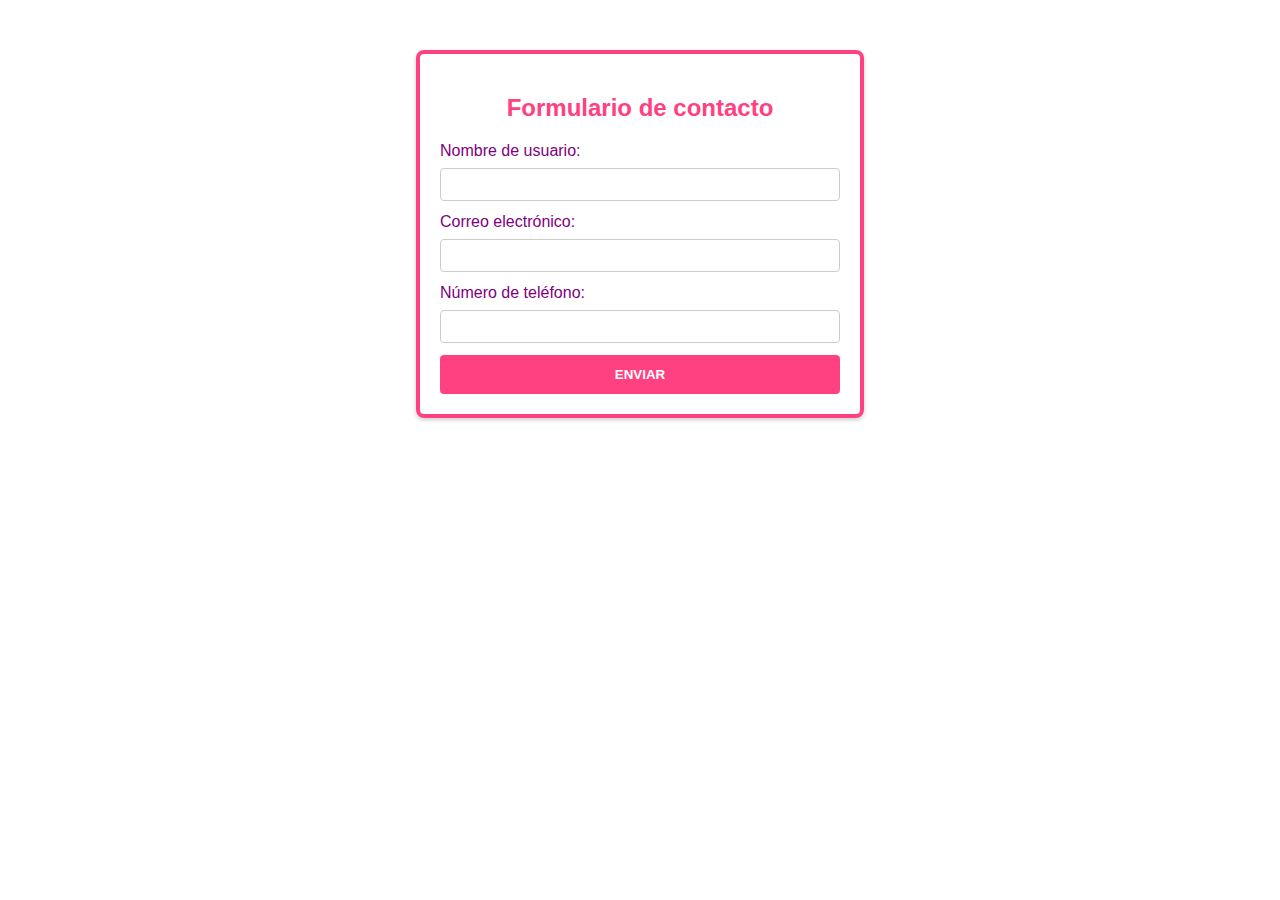
<file: index.html>
<!DOCTYPE html>
<html lang="es">
<head>
    <meta charset="UTF-8">
    <meta http-equiv="X-UA-Compatible" content="IE=edge">
    <meta name="viewport" content="width=device-width, initial-scale=1.0">
    <title>Formulario de contacto</title>
    <style>
        body {
            background-image: url('https://blog.mifiel.com/wp-content/uploads/2020/08/contrato.jpg');
            background-size: cover;
            background-repeat: no-repeat;
            background-attachment: fixed;
            font-family: Arial, sans-serif;
            color: #333333;
        }

        h2 {
            color: #FF4081;
            text-align: center;
        }

        .container {
            width: 400px;
            margin: 50px auto;
            padding: 20px;
            background-color: rgba(255, 255, 255, 0.95);
            border-radius: 8px;
            box-shadow: 0 2px 4px rgba(0, 0, 0, 0.2);
            border: 4px solid #FF4081;
        }

        label {
            display: block;
            margin-bottom: 8px;
        }

        input[type="text"],
        input[type="email"],
        input[type="tel"] {
            width: 100%;
            padding: 8px;
            border: 1px solid #CCCCCC;
            border-radius: 4px;
            box-sizing: border-box;
            margin-bottom: 12px;
        }

        button {
            width: 100%;
            padding: 12px;
            background-color: #FF4081;
            border: none;
            border-radius: 4px;
            color: #FFFFFF;
            font-weight: bold;
            cursor: pointer;
        }

        button:hover {
            background-color: #E91E63;
        }

        label[for="username"],
        label[for="phone"],
        label[for="email"] {
            color: purple;
        }
    </style>
</head>
<body>
    <div class="container">
        <h2>Formulario de contacto</h2>
        <form id="contactForm">
            <label for="username">Nombre de usuario:</label>
            <input type="text" id="username" name="username" required>

            <label for="email">Correo electrónico:</label>
            <input type="email" id="email" name="email" required>

            <label for="phone">Número de teléfono:</label>
            <input type="tel" id="phone" name="phone" maxlength="10" pattern="\d{10}" required>

            <button type="button" onclick="validateAndRedirect()">ENVIAR</button>
        </form>
    </div>

    <script>
        function validateAndRedirect() {
            var username = document.getElementById("username").value.trim();
            var email = document.getElementById("email").value.trim();
            var phone = document.getElementById("phone").value.trim();

            // Validar campos vacíos
            if (username === "" || email === "" || phone === "") {
                alert("Por favor, complete todos los campos.");
                return;
            }

            // Validación de correo electrónico
            if (email.indexOf('@') === -1) {
                alert("Por favor, ingrese un correo electrónico válido que contenga '@'.");
                return;
            }

            // Validación de número de teléfono
            if (!/^\d{10}$/.test(phone)) {
                alert("El número de teléfono debe contener exactamente 10 dígitos numéricos.");
                return;
            }

            // Si todo es válido, redirigir a pag1.html
            window.location.href = "pag1.html";
        }
    </script>
</body>
</html>
</file>
